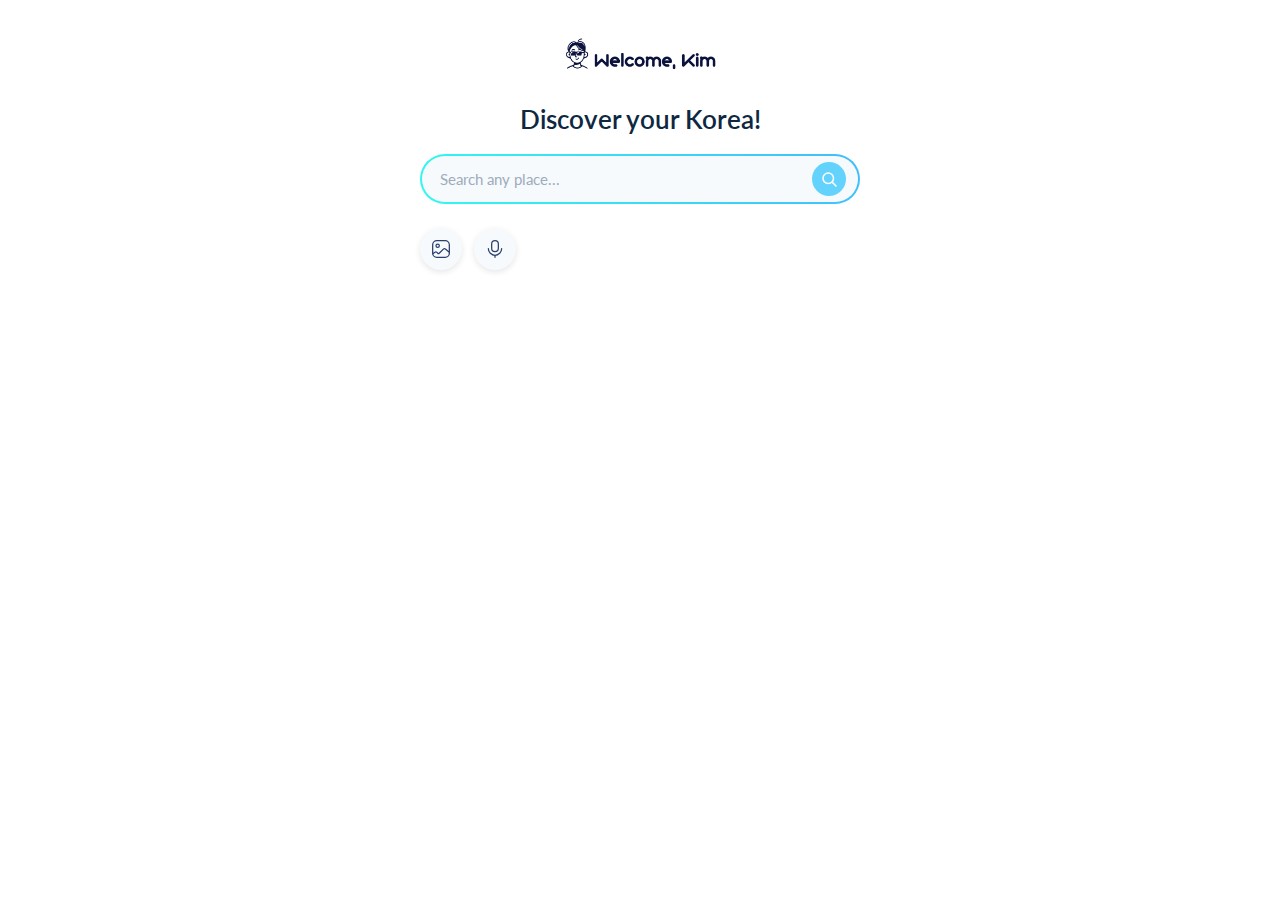
<file: templates/index.html>
<!DOCTYPE html>
<html lang="ko">
<head>
  <meta charset="UTF-8" />
  <meta name="viewport" content="width=device-width, initial-scale=1.0"/>
  <title>Discover Korea Search</title>
  <link href="https://fonts.googleapis.com/css2?family=Lato:wght@300;400;600&display=swap" rel="stylesheet" />
  <link rel="stylesheet" href="/static/styles.css">
  <script src="https://openapi.map.naver.com/openapi/v3/maps.js?ncpKeyId=8zai5c641h&submodules=geocoder"></script>
</head>
<body>
  <div class="container">
    <img src="/static/logo1.png" alt="Logo" class="logo" />
    <h1>Discover your Korea!</h1>

    <div class="search-wrapper">
      <div class="search-container">
        <div class="search-box">
          <input type="text" id="searchInput" placeholder="Search any place..." oninput="handleInputChange()" />
          <div class="search-icon" onclick="handleSearch()">
            <svg viewBox="0 0 24 24">
              <circle cx="11" cy="11" r="7" />
              <line x1="16.5" y1="16.5" x2="22" y2="22" />
            </svg>
          </div>
        </div>
      </div>

      <div class="upload-buttons">
        <label class="upload-button" title="Upload image">
          <input type="file" accept="image/*" onchange="handleFile(this, true)" />
          <img src="/static/frame_1.svg" alt="Upload image" />
        </label>
        <label class="upload-button" title="Upload audio">
          <input type="file" accept="audio/*" onchange="handleFile(this, false)" />
          <img src="/static/frame_2.svg" alt="Upload audio" />
        </label>
      </div>
    </div>

    <div id="errorMessage" class="error-message" style="display: none;"></div>

    <div class="result-section" id="resultSection">
      <div class="result-title" id="resultTitle">Result</div>
      <div class="divider"></div>
      <div class="search-result" id="resultContent"></div>
      <div class="image-wrapper" id="imageWrapper" style="display: none;">
        <img id="previewImage" class="search-image" />
        <button class="remove-button" onclick="removeImage()">×</button>
      </div>
    </div>
    <div id="map" style="width: 100%; height: 300px; margin-top: 20px; display: none;"></div>
  </div>

  <script src="/static/script.js"></script>
</body>
</html>
</file>
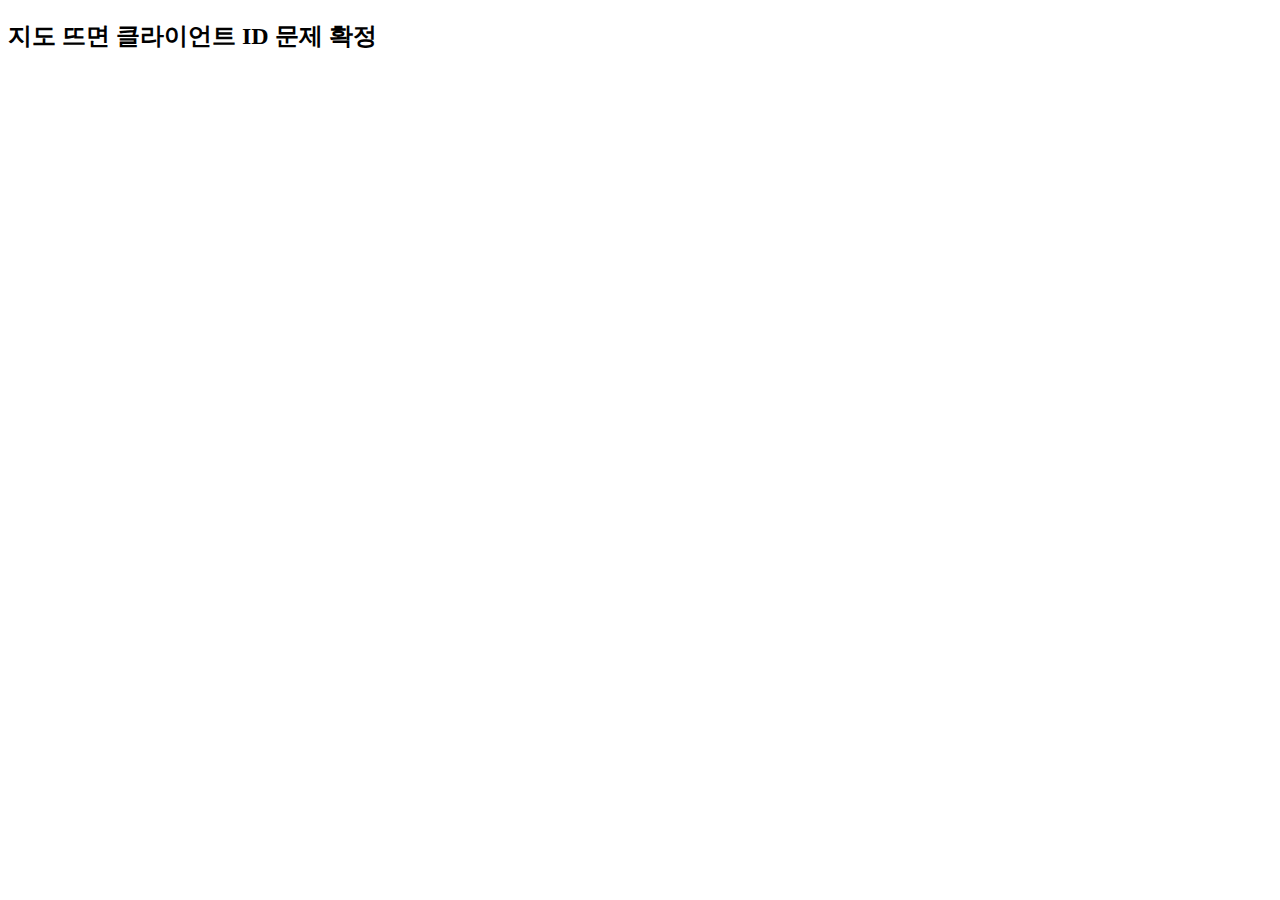
<file: test.html>
<!-- ✅ 크랙비 테스트용 Client ID 사용 -->
<!DOCTYPE html>
<html>
<head>
  <meta charset="utf-8">
  <title>네이버 지도 테스트</title>
  <style>#map { width: 100%; height: 500px; }</style>
  <script src="https://openapi.map.naver.com/openapi/v3/maps.js?ncpClientId=6z0vb9j7m3"></script>
</head>
<body>
  <h2>지도 뜨면 클라이언트 ID 문제 확정</h2>
  <div id="map"></div>

  <script>
    var map = new naver.maps.Map('map', {
      center: new naver.maps.LatLng(37.5665, 126.9780),
      zoom: 13
    });

    new naver.maps.Marker({
      position: new naver.maps.LatLng(37.5665, 126.9780),
      map: map,
      title: '서울시청'
    });
  </script>
</body>
</html>
</file>
<file: static/styles.css>
* {
  box-sizing: border-box;
}

body {
  margin: 0;
  background: #ffffff;
  font: 300 1em/1.5 'Lato', 'Helvetica Neue', Arial, sans-serif;
  color: #0d2840;
  display: flex;
  justify-content: center;
}

.container {
  width: 100%;
  max-width: 480px;
  padding: 30px 20px;
}

.logo {
  width: 160px;
  margin: 0 auto 10px;
  display: block;
}

h1 {
  font-size: 1.6em;
  font-weight: 600;
  margin-bottom: 15px;
  text-align: center;
}

.search-wrapper {
  position: relative;
  width: 100%;
  margin: 0 auto;
}

.search-container {
  padding: 2px;
  border-radius: 999px;
  background: linear-gradient(60deg, #31FFEE, #48A7FF, #31FFEE);
  background-size: 300% 300%;
  display: inline-block;
  width: 100%;
  margin-bottom: 12px;
  animation: animatedGradient 6s ease infinite;
}

@keyframes animatedGradient {
  0% { background-position: 0% 50%; }
  25% { background-position: 50% 0%; }
  50% { background-position: 100% 50%; }
  75% { background-position: 50% 100%; }
  100% { background-position: 0% 50%; }
}

.search-box {
  display: flex;
  align-items: center;
  background: #F7FAFC;
  border-radius: 999px;
  padding: 6px 12px;
  box-sizing: border-box;
  transition: all 0.3s ease;
}

.search-box input[type="text"] {
  flex: 1;
  border: none;
  outline: none;
  font-size: 15px;
  padding: 6px;
  background-color: transparent;
  color: #0d2840;
  font-family: inherit;
}

.search-box input::placeholder {
  color: #9EACBD;
}

.search-icon {
  background: #63D2FD;
  padding: 8px;
  border-radius: 50%;
  display: flex;
  justify-content: center;
  align-items: center;
  cursor: pointer;
  transition: transform 0.3s ease, background-color 0.2s ease;
}

.search-icon:active {
  background: #3CB4E7;
  transform: translateX(5px);
}

.search-icon svg {
  width: 18px;
  height: 18px;
  stroke: white;
  stroke-width: 2;
  fill: none;
}

.upload-buttons {
  display: flex;
  gap: 12px;
  margin-top: 12px;
}

.upload-button {
  width: 42px;
  height: 42px;
  background-color: #F7FAFC;
  border-radius: 50%;
  display: flex;
  justify-content: center;
  align-items: center;
  cursor: pointer;
  box-shadow: 0 2px 6px rgba(0, 0, 0, 0.1);
  transition: background-color 0.2s ease;
}

.upload-button:active {
  background-color: #E0E7EF;
}

.upload-button input[type="file"] {
  display: none;
}

.upload-button img {
  width: 20px;
  height: 20px;
  display: block;
}

.result-section {
  margin-top: 3em;
  text-align: left;
  display: none;
}

.result-title {
  font-size: 1.1em;
  font-weight: 600;
  margin-bottom: 5px;
  white-space: nowrap;
  overflow: hidden;
  text-overflow: ellipsis;
}

.divider {
  height: 2px;
  background-color: #CBD5E0;
  margin-bottom: 10px;
}

.search-result {
  font-size: 1em;
  color: #333;
}

.search-image {
  max-width: 100%;
  height: auto;
  margin-top: 10px;
  border-radius: 8px;
  position: relative;
}

.image-wrapper {
  position: relative;
}

.remove-button {
  position: absolute;
  top: 10px;
  right: 10px;
  background: rgba(0,0,0,0.6);
  color: white;
  border: none;
  border-radius: 50%;
  width: 24px;
  height: 24px;
  cursor: pointer;
  display: flex;
  align-items: center;
  justify-content: center;
  font-size: 16px;
}

.error-message {
  color: red;
  font-size: 1em;
  margin-top: 20px;
  margin-bottom: 10px;
  text-align: left;
}
</file>
